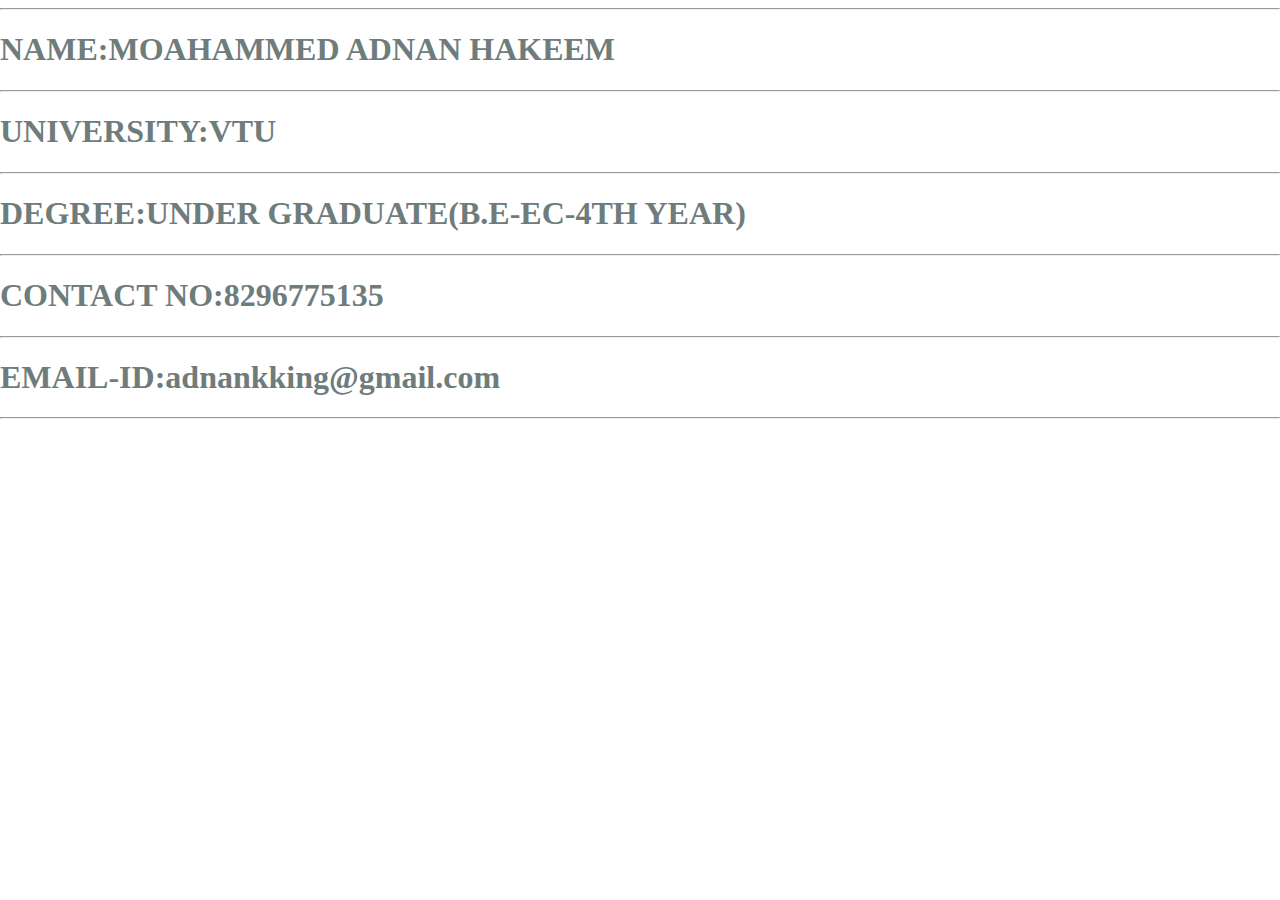
<file: intro.html>
<!DOCTYPE html>
<html lang="en" dir="ltr">
  <head>
    <meta charset="utf-8">
    <title>ADNAN</title>
    <link rel="stylesheet" href="css/style.css">
  </head>
  <body>
    <hr>
    <h1>NAME:MOAHAMMED ADNAN HAKEEM</h1>
    <hr>
    <h1>UNIVERSITY:VTU</h1>
    <hr>
    <h1>DEGREE:UNDER GRADUATE(B.E-EC-4TH YEAR) </h1>
    <hr>
    <h1>CONTACT NO:8296775135</h1>
    <hr>
    <h1>EMAIL-ID:adnankking@gmail.com</h1>
    <hr>

  </body>
</html>
</file>
<file: css/style.css>
body{
  background-image:url(https://cdn2.vectorstock.com/i/1000x1000/33/11/background-blue-abstract-website-pattern-vector-3523311.jpg);
    background-repeat:no-repeat;
    margin: 0;
    background-size: cover;
}
h1{
  font-family:lucida handwritting, cursive;
  color: #6E7C7C;
}
</file>
